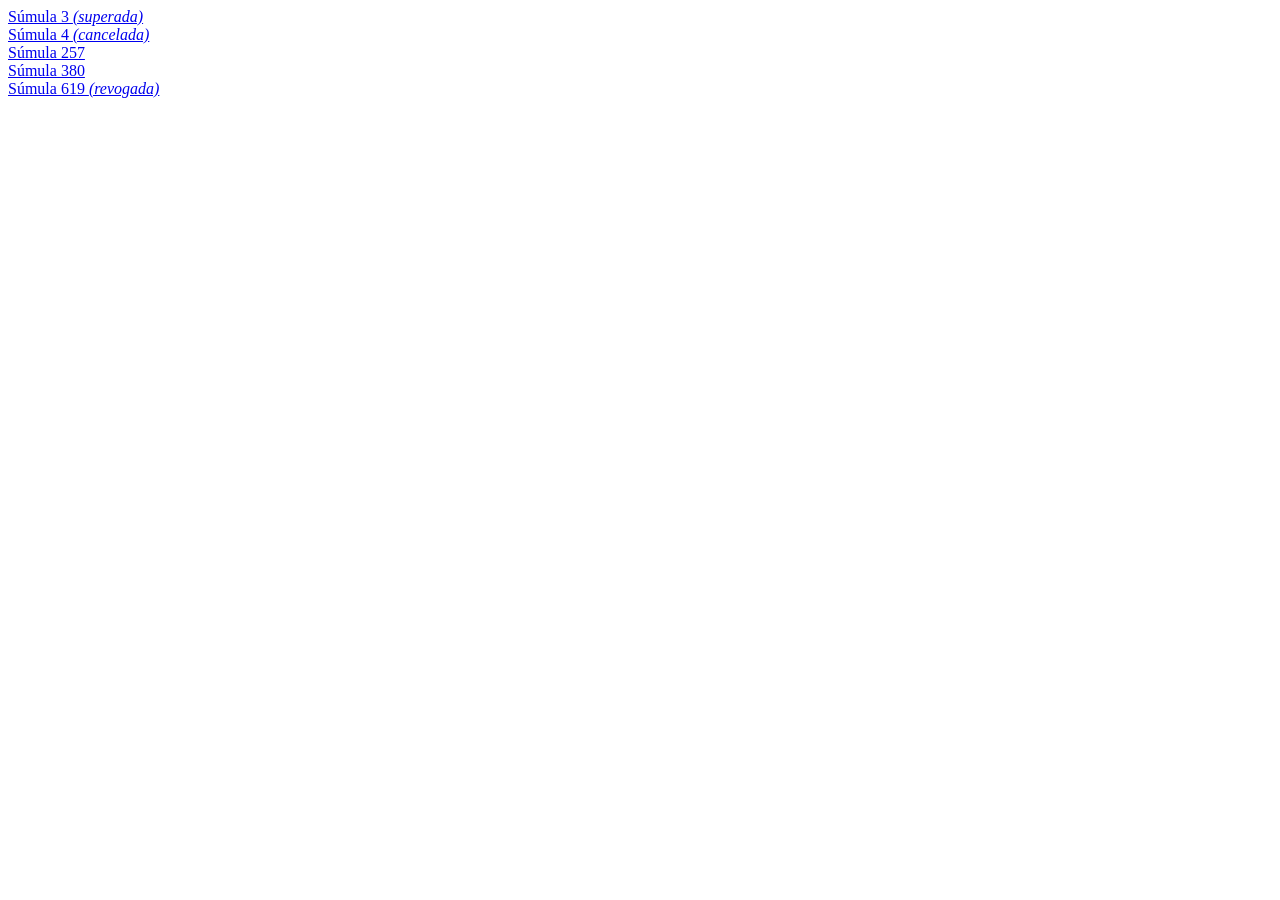
<file: tests/fixtures/precedentes/stf-indice-sumulas.html>
<html><body>
<div class="sumula-item"><a target="_blank" href="sumariosumulas.asp?base=30&sumula=1306">
	Súmula 3 <em>(superada)</em>
</a></div>
<div class="sumula-item"><a target="_blank" href="sumariosumulas.asp?base=30&sumula=1308">
	Súmula 4 <em>(cancelada)</em>
</a></div>
<div class="sumula-item"><a target="_blank" href="sumariosumulas.asp?base=30&sumula=4159">
	Súmula 257
</a></div>
<div class="sumula-item"><a target="_blank" href="sumariosumulas.asp?base=30&sumula=2482">
	Súmula 380
</a></div>
<div class="sumula-item"><a target="_blank" href="sumariosumulas.asp?base=30&sumula=1523">
	Súmula 619 <em>(revogada)</em>
</a></div>
</body></html>
</file>
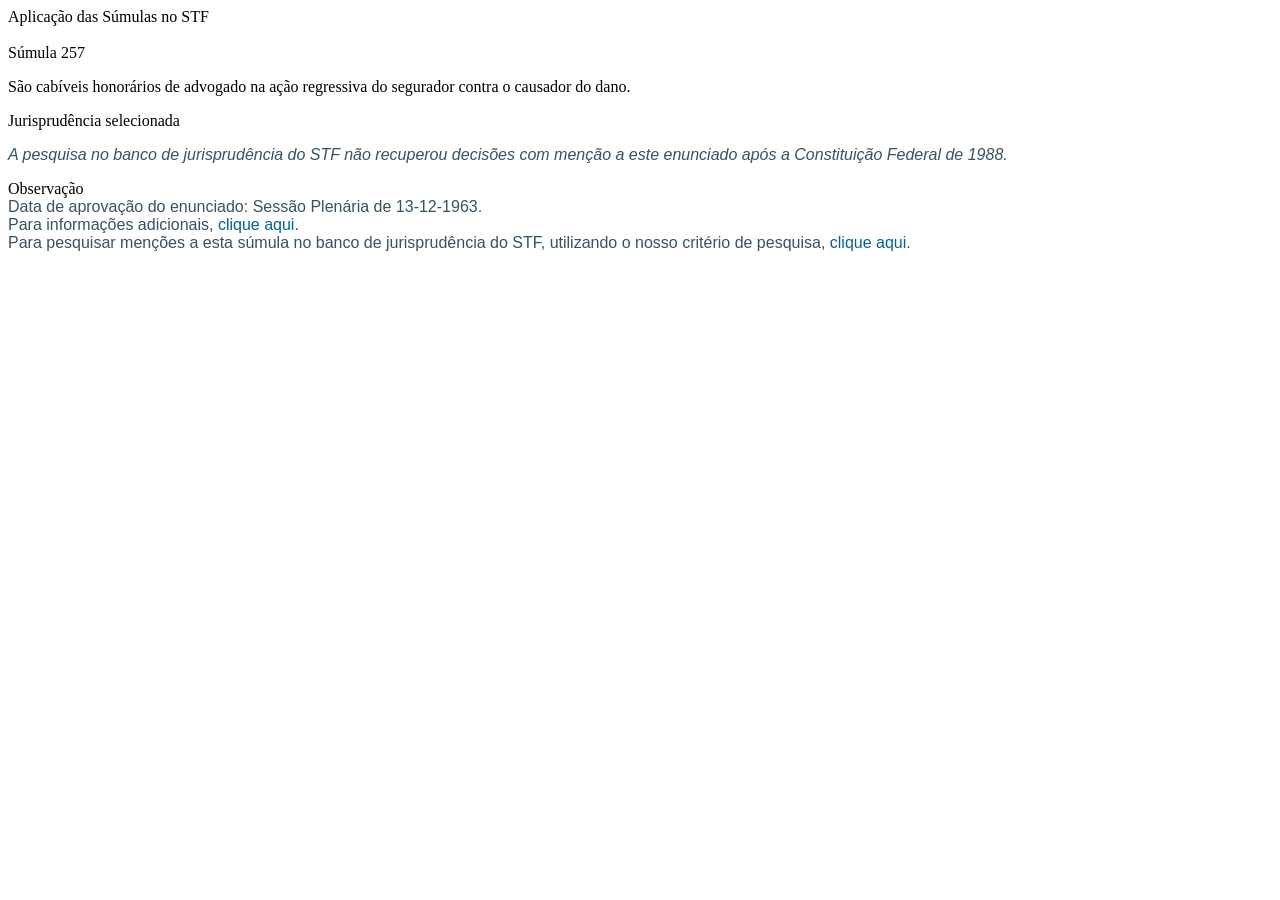
<file: tests/fixtures/precedentes/stf-sumula-257.html>
<html><body>
<section class="conteudo">
      <div class="container center-block p-0">
        <div class="titulo-formulario">Aplicação das Súmulas no STF</div>
        <div class="divider-titulo-formulario"></div>
        <br>
        <div class="titulo">
	Súmula 257
</div><div class="parCOM"><p>
	São cabíveis honorários de advogado na ação regressiva do segurador contra o causador do dano.</p>
</div><div class="titulo">
	Jurisprudência selecionada
</div><div class="parCOM"><p>
	<em style="padding: 0px; margin: 0px; vertical-align: top; color: rgb(56, 82, 96); font-family: tahoma, verdana, arial, sans-serif; text-align: justify;">A pesquisa no banco de jurisprudência do STF não recuperou decisões com menção a este enunciado após a Constituição Federal de 1988.</em></p>
</div><div class="titulo">
	Observação
</div><div class="parCOM"><div style="padding: 0px; margin: 0px; vertical-align: top; color: rgb(56, 82, 96); font-family: tahoma, verdana, arial, sans-serif; text-align: justify;">
	Data de aprovação do enunciado: Sessão Plenária de 13-12-1963.&nbsp;</div>
<div style="padding: 0px; margin: 0px; vertical-align: top; color: rgb(56, 82, 96); font-family: tahoma, verdana, arial, sans-serif; text-align: justify;">
	Para informações adicionais,&nbsp;<a href="https://jurisprudencia.stf.jus.br/pages/search/seq-sumula257/false" style="padding: 0px; margin: 0px; vertical-align: top; color: rgb(6, 97, 148); text-decoration-line: none;">clique aqui</a>.</div>
<div style="padding: 0px; margin: 0px; vertical-align: top; color: rgb(56, 82, 96); font-family: tahoma, verdana, arial, sans-serif; text-align: justify;">
	Para pesquisar menções a esta súmula no banco de jurisprudência do STF, utilizando o nosso critério de pesquisa,&nbsp;<a href="https://jurisprudencia.stf.jus.br/pages/search?base=acordaos&amp;sinonimo=true&amp;plural=true&amp;page=1&amp;pageSize=10&amp;queryString=%22SUMSTF%20257%22%20ou%20%22SUM%20257%20SUPREMO%20TRIBUNAL%20FEDERAL%22~2%20&amp;sort=_score&amp;sortBy=desc" style="padding: 0px; margin: 0px; vertical-align: top; color: rgb(6, 97, 148); text-decoration-line: none;">clique aqui</a>.&nbsp;</div>
</div>

      </div>
    </section>
</body></html>
</file>
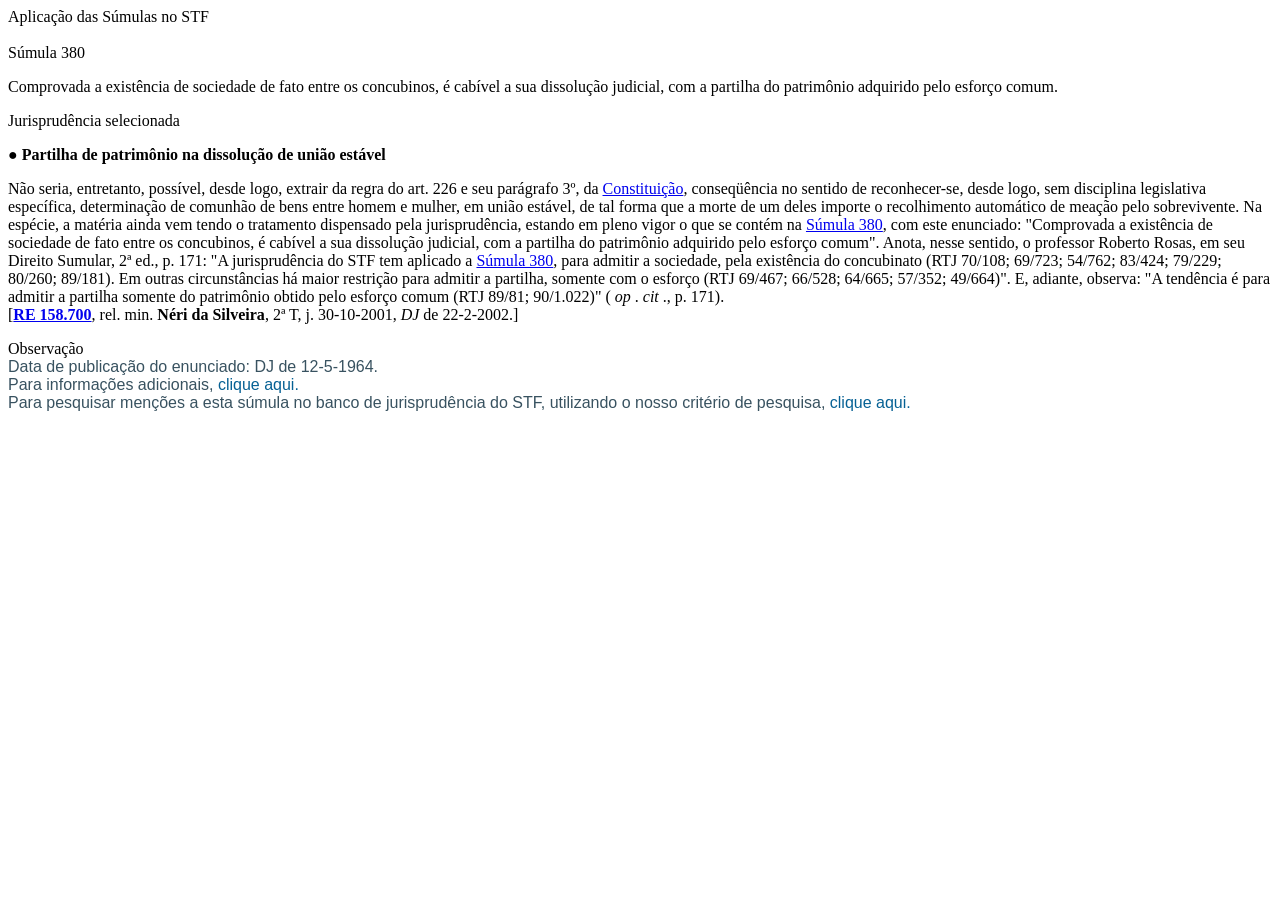
<file: tests/fixtures/precedentes/stf-sumula-380.html>
<html><body>
<section class="conteudo">
      <div class="container center-block p-0">
        <div class="titulo-formulario">Aplicação das Súmulas no STF</div>
        <div class="divider-titulo-formulario"></div>
        <br>
        <div class="titulo">
	Súmula 380
</div><div class="parCOM"><p>
	Comprovada a existência de sociedade de fato entre os concubinos, é cabível a sua dissolução judicial, com a partilha do patrimônio adquirido pelo esforço comum.</p>
</div><div class="titulo">
	Jurisprudência selecionada
</div><div class="parCOM"><p>
	<strong>&#9679; Partilha de patrimônio na dissolução de união estável</strong></p>
<p>
	Não seria, entretanto, possível, desde logo, extrair da regra do art. 226 e seu parágrafo 3º, da <a href="http://www.planalto.gov.br/ccivil_03/constituicao/constituicao.htm">Constituição</a>, conseqüência no sentido de reconhecer-se, desde logo, sem disciplina legislativa específica, determinação de comunhão de bens entre homem e mulher, em união estável, de tal forma que a morte de um deles importe o recolhimento automático de meação pelo sobrevivente. Na espécie, a matéria ainda vem tendo o tratamento dispensado pela jurisprudência, estando em pleno vigor o que se contém na <a href="https://jurisprudencia.stf.jus.br/pages/search/seq-sumula380/false">Súmula 380</a>, com este enunciado: "Comprovada a existência de sociedade de fato entre os concubinos, é cabível a sua dissolução judicial, com a partilha do patrimônio adquirido pelo esforço comum". Anota, nesse sentido, o professor Roberto Rosas, em seu Direito Sumular, 2ª ed., p. 171: "A jurisprudência do STF tem aplicado a <a href="https://jurisprudencia.stf.jus.br/pages/search/seq-sumula380/false">Súmula 380</a>, para admitir a sociedade, pela existência do concubinato (RTJ 70/108; 69/723; 54/762; 83/424; 79/229; 80/260; 89/181). Em outras circunstâncias há maior restrição para admitir a partilha, somente com o esforço (RTJ 69/467; 66/528; 64/665; 57/352; 49/664)". E, adiante, observa: "A tendência é para admitir a partilha somente do patrimônio obtido pelo esforço comum (RTJ 89/81; 90/1.022)" (&nbsp;<em>op</em>&nbsp;.&nbsp;<em>cit</em>&nbsp;., p. 171).<br />
	[<strong><a href="http://redir.stf.jus.br/paginadorpub/paginador.jsp?docTP=AC&amp;docID=212847" target="_blank">RE 158.700</a></strong>, rel. min. <strong>Néri da Silveira</strong>, 2ª T, j. 30-10-2001,<em> DJ</em> de 22-2-2002.]</p>
</div><div class="titulo">
	Observação
</div><div class="parCOM"><div style="padding: 0px; margin: 0px; vertical-align: top; color: rgb(56, 82, 96); font-family: tahoma, verdana, arial, sans-serif; text-align: justify;">
	Data de publicação do enunciado: DJ de 12-5-1964.</div>
<div style="padding: 0px; margin: 0px; vertical-align: top; color: rgb(56, 82, 96); font-family: tahoma, verdana, arial, sans-serif; text-align: justify;">
	Para informações adicionais,&nbsp;<a href="https://jurisprudencia.stf.jus.br/pages/search/seq-sumula380/false" style="padding: 0px; margin: 0px; vertical-align: top; color: rgb(6, 97, 148); text-decoration-line: none;">clique aqui.</a></div>
<div style="padding: 0px; margin: 0px; vertical-align: top; color: rgb(56, 82, 96); font-family: tahoma, verdana, arial, sans-serif; text-align: justify;">
	Para pesquisar menções a esta súmula no banco de jurisprudência do STF, utilizando o nosso critério de pesquisa,&nbsp;<a href="https://jurisprudencia.stf.jus.br/pages/search?base=acordaos&amp;sinonimo=true&amp;plural=true&amp;page=1&amp;pageSize=10&amp;queryString=%22SUMSTF%20380%22%20ou%20%22SUM%20380%20SUPREMO%20TRIBUNAL%20FEDERAL%22~2&amp;sort=_score&amp;sortBy=desc" style="padding: 0px; margin: 0px; vertical-align: top; color: rgb(6, 97, 148); text-decoration-line: none;">clique aqui.</a></div>
</div>

      </div>
    </section>
</body></html>
</file>
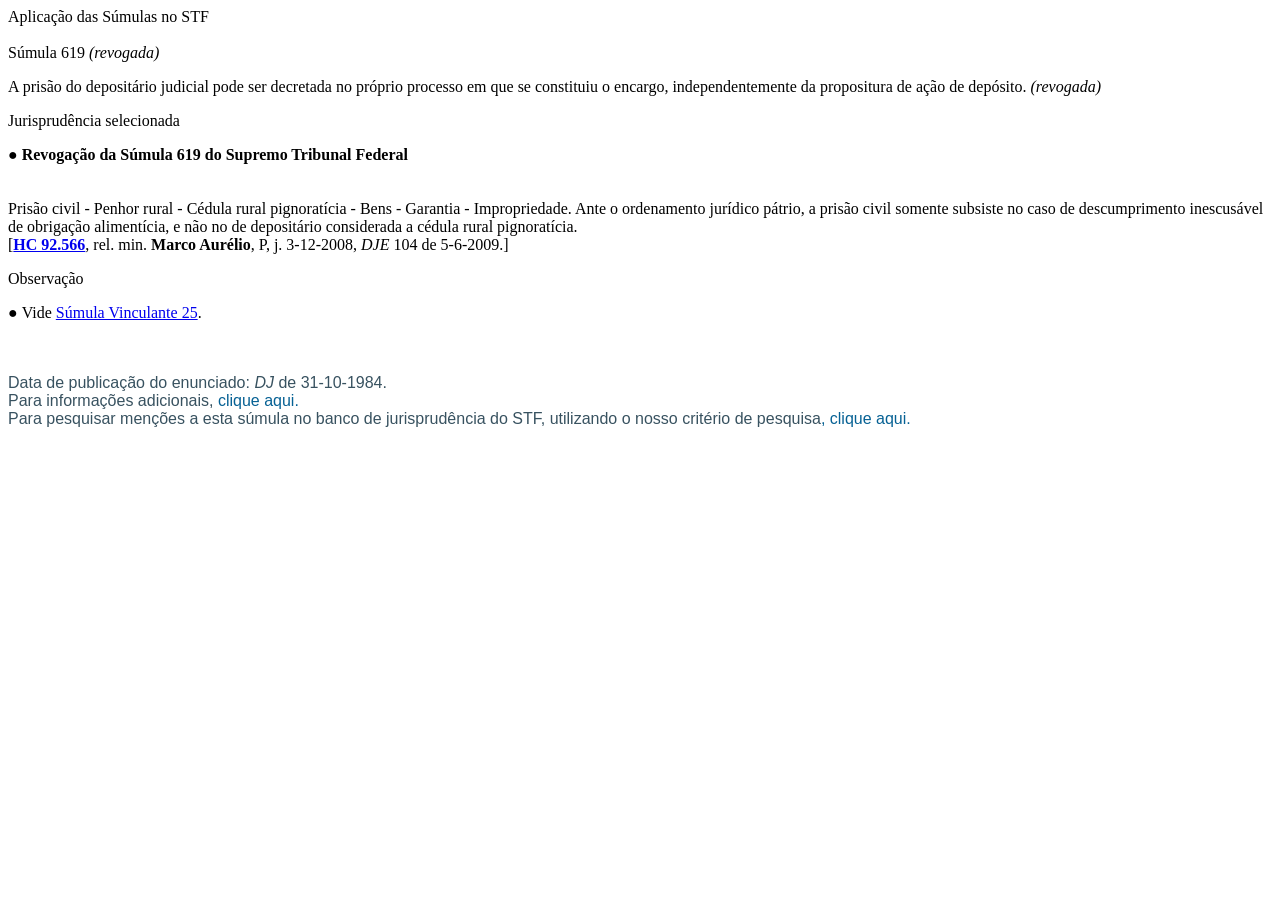
<file: tests/fixtures/precedentes/stf-sumula-619.html>
<html><body>
<section class="conteudo">
      <div class="container center-block p-0">
        <div class="titulo-formulario">Aplicação das Súmulas no STF</div>
        <div class="divider-titulo-formulario"></div>
        <br>
        <div class="titulo">
	Súmula 619 <em>(revogada)</em>
</div><div class="parCOM"><p>
	A prisão do depositário judicial pode ser decretada no próprio processo em que se constituiu o encargo, independentemente da propositura de ação de depósito. <em>(revogada)</em></p>
</div><div class="titulo">
	<d> Jurisprudência selecionada </d>
</div><div class="parCOM"><p>
	<strong>&#9679; Revogação&nbsp;da Súmula 619 do Supremo Tribunal Federal</strong><br />
	<br />
	<br />
	Prisão civil - Penhor rural - Cédula rural pignoratícia - Bens - Garantia - Impropriedade. Ante o ordenamento jurídico pátrio, a prisão civil somente subsiste no caso de descumprimento inescusável de obrigação alimentícia, e não no de depositário considerada a cédula rural pignoratícia.<br />
	[<strong><a href="http://redir.stf.jus.br/paginadorpub/paginador.jsp?docTP=AC&amp;docID=595384" target="_blank">HC 92.566</a></strong>, rel. min. <strong>Marco Aurélio</strong>, P, j. 3-12-2008, <em>DJE</em> 104 de 5-6-2009.]</p>
</div><div class="titulo">
	Observação
</div><div class="parCOM"><p>
	<strong>&#9679; </strong>Vide<strong>&nbsp;</strong><a href="https://jurisprudencia.stf.jus.br/pages/search/seq-sumula774/false" target="_blank">Súmula Vinculante 25</a>.<br />
	<br />
	&nbsp;</p>
<div style="padding: 0px; margin: 0px; vertical-align: top; color: rgb(56, 82, 96); font-family: tahoma, verdana, arial, sans-serif; text-align: justify;">
	Data de publicação do enunciado: <em>DJ</em> de 31-10-1984.</div>
<div style="padding: 0px; margin: 0px; vertical-align: top; color: rgb(56, 82, 96); font-family: tahoma, verdana, arial, sans-serif; text-align: justify;">
	Para informações adicionais,<a href="https://jurisprudencia.stf.jus.br/pages/search/seq-sumula619/false" style="padding: 0px; margin: 0px; vertical-align: top; color: rgb(6, 97, 148); text-decoration-line: none;">&nbsp;clique aqui.</a></div>
<div style="padding: 0px; margin: 0px; vertical-align: top; color: rgb(56, 82, 96); font-family: tahoma, verdana, arial, sans-serif; text-align: justify;">
	Para pesquisar menções a esta súmula no banco de jurisprudência do STF, utilizando o nosso critério de pesquisa<a href="https://jurisprudencia.stf.jus.br/pages/search?base=acordaos&amp;sinonimo=true&amp;plural=true&amp;page=1&amp;pageSize=10&amp;queryString=%22SUMSTF%20619%22%20ou%20%22SUM%20619%20SUPREMO%20TRIBUNAL%20FEDERAL%22~2&amp;sort=_score&amp;sortBy=desc" style="padding: 0px; margin: 0px; vertical-align: top; color: rgb(6, 97, 148); text-decoration-line: none;">, clique aqui.</a></div>
</div>

      </div>
    </section>
</body></html>
</file>
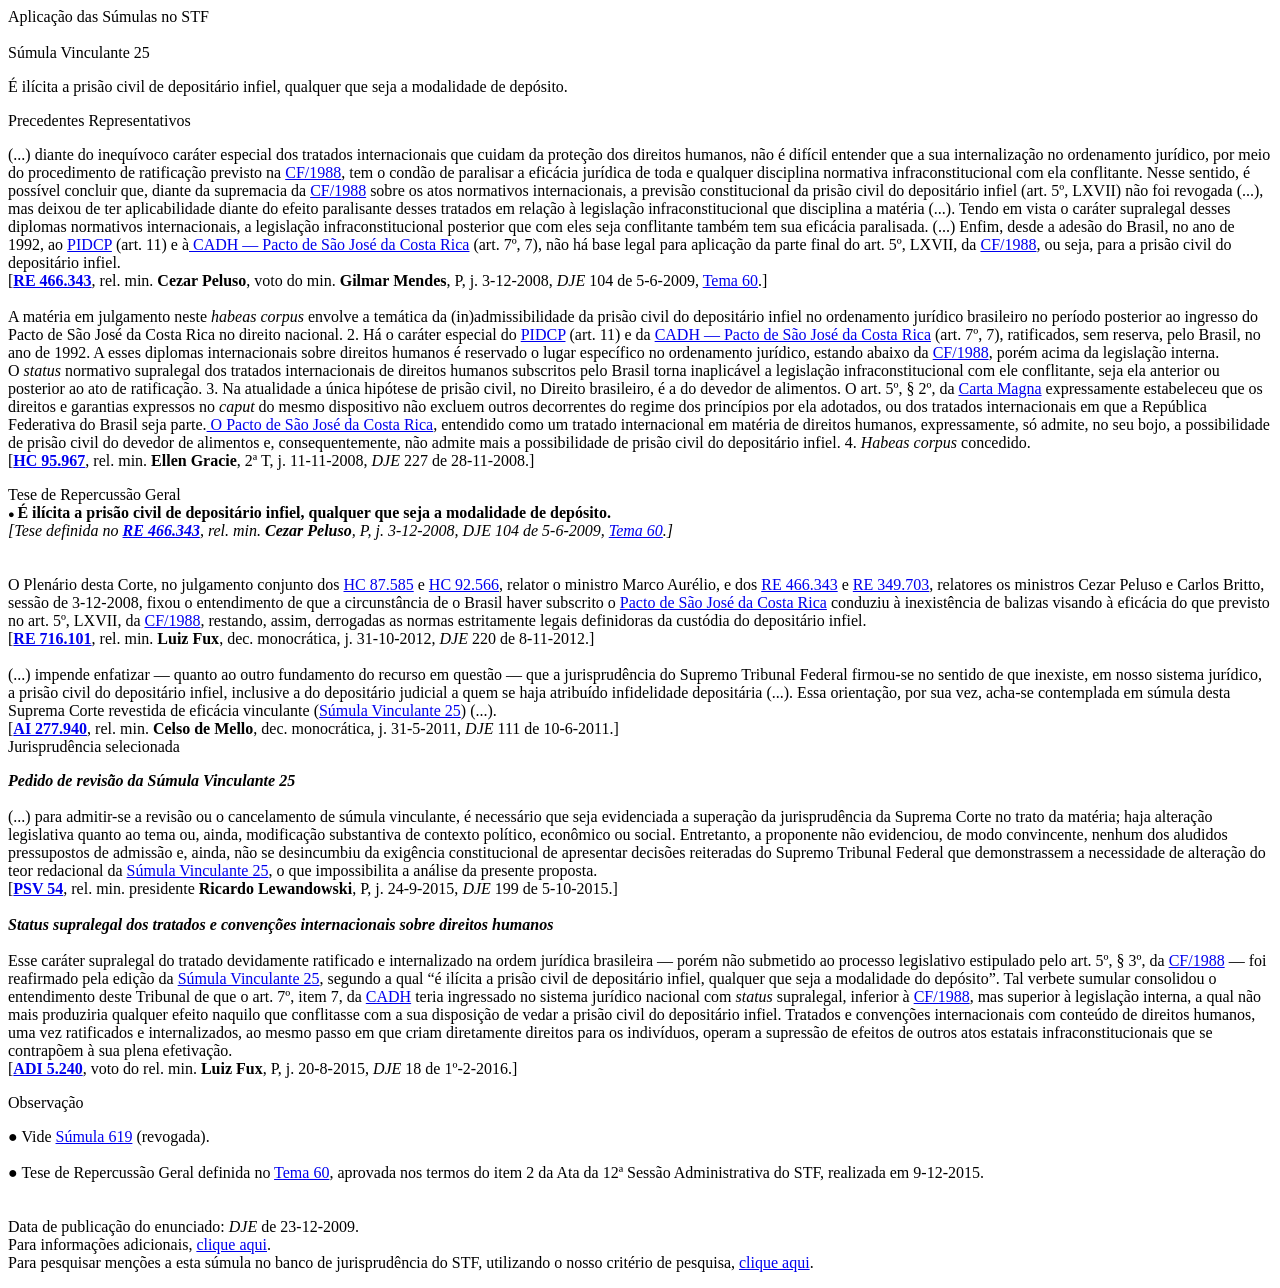
<file: tests/fixtures/precedentes/stf-sv-25.html>
<html><body>
<section class="conteudo">
      <div class="container center-block p-0">
        <div class="titulo-formulario">Aplicação das Súmulas no STF</div>
        <div class="divider-titulo-formulario"></div>
        <br>
        <div class="titulo">
	Súmula Vinculante 25
</div><div class="parCOM"><p>
	É ilícita a prisão civil de depositário infiel, qualquer que seja a modalidade de depósito.</p>
</div><div class="titulo">
	Precedentes Representativos
</div><div class="parCOM"><p>
	(...) diante do inequívoco caráter especial dos tratados internacionais que cuidam da proteção dos direitos humanos, não é difícil entender que a sua internalização no ordenamento jurídico, por meio do procedimento de ratificação previsto na <a href="https://www.planalto.gov.br/ccivil_03/constituicao/constituicao.htm" target="_blank">CF/1988</a>, tem o condão de paralisar a eficácia jurídica de toda e qualquer disciplina normativa infraconstitucional com ela conflitante. Nesse sentido, é possível concluir que, diante da supremacia da <a href="https://www.planalto.gov.br/ccivil_03/constituicao/constituicao.htm" target="_blank">CF/1988</a> sobre os atos normativos internacionais, a previsão constitucional da prisão civil do depositário infiel (art.&nbsp;5º, LXVII) não foi revogada (...), mas deixou de ter aplicabilidade diante do efeito paralisante desses tratados em relação à legislação infraconstitucional que disciplina a matéria (...). Tendo em vista o caráter supralegal desses diplomas normativos internacionais, a legislação infraconstitucional posterior que com eles seja conflitante também tem sua eficácia paralisada. (...) Enfim, desde a adesão do Brasil, no ano de 1992, ao <a href="http://www.planalto.gov.br/ccivil_03/decreto/1990-1994/d0592.htm">PIDCP</a> (art.&nbsp;11) e à<a href="https://www.cidh.oas.org/basicos/portugues/c.convencao_americana.htm"> CADH&nbsp;&#151; Pacto de São José da Costa Rica</a> (art.&nbsp;7º, 7), não há base legal para aplicação da parte final do art.&nbsp;5º,&nbsp;LXVII, da <a href="https://www.planalto.gov.br/ccivil_03/constituicao/constituicao.htm" target="_blank">CF/1988</a>, ou seja, para a prisão civil do depositário infiel.<br />
	[<a href="http://redir.stf.jus.br/paginadorpub/paginador.jsp?docTP=AC&amp;docID=595444" target="_blank"><strong>RE&nbsp;466.343</strong></a>, rel. min. <strong>Cezar Peluso</strong>, voto do min. <strong>Gilmar Mendes</strong>, P, j. 3-12-2008, <em>DJE</em>&nbsp;104 de 5-6-2009, <a href="https://portal.stf.jus.br/jurisprudenciaRepercussao/verAndamentoProcesso.asp?incidente=2343529&amp;numeroProcesso=466343&amp;classeProcesso=RE&amp;numeroTema=60" target="_blank">Tema 60</a>.]<br />
	<br />
	A matéria em julgamento neste <em>habeas corpus</em> envolve a temática da (in)admissibilidade da prisão civil do depositário infiel no ordenamento jurídico brasileiro no período posterior ao ingresso do Pacto de São José da Costa Rica no direito nacional. 2.&nbsp;Há o caráter especial do <a href="http://www.planalto.gov.br/ccivil_03/decreto/1990-1994/d0592.htm">PIDCP</a> (art.&nbsp;11) e da <a href="https://www.cidh.oas.org/basicos/portugues/c.convencao_americana.htm" target="_blank">CADH&nbsp;&#151; Pacto de São José da Costa Rica</a> (art.&nbsp;7º, 7), ratificados, sem reserva, pelo Brasil, no ano de 1992. A&nbsp;esses diplomas internacionais sobre direitos humanos é reservado o lugar específico no ordenamento jurídico, estando abaixo da <a href="https://www.planalto.gov.br/ccivil_03/constituicao/constituicao.htm">CF/1988</a>, porém acima da legislação interna. O&nbsp;<em>status </em>normativo supralegal dos tratados internacionais de direitos humanos subscritos pelo Brasil torna inaplicável a legislação infraconstitucional com ele conflitante, seja ela anterior ou posterior ao ato de ratificação. 3.&nbsp;Na atualidade a única hipótese de prisão civil, no Direito brasileiro, é a do devedor de alimentos. O&nbsp;art.&nbsp;5º, §&nbsp;2º, da <a href="https://www.planalto.gov.br/ccivil_03/constituicao/constituicao.htm" target="_blank">Carta Magna</a> expressamente estabeleceu que os direitos e garantias expressos no <em>caput </em>do mesmo dispositivo não excluem outros decorrentes do regime dos princípios por ela adotados, ou dos tratados internacionais em que a República Federativa do Brasil seja parte.<a href="https://www.cidh.oas.org/basicos/portugues/c.convencao_americana.htm"> O&nbsp;Pacto de São José da Costa Rica</a>, entendido como um tratado internacional em matéria de direitos humanos, expressamente, só admite, no seu bojo, a possibilidade de prisão civil do devedor de alimentos e, consequentemente, não admite mais a possibilidade de prisão civil do depositário infiel. 4.&nbsp;<em>Habeas corpus</em> concedido.<br />
	[<a href="http://redir.stf.jus.br/paginadorpub/paginador.jsp?docTP=AC&amp;docID=565687" target="_blank"><strong>HC&nbsp;95.967</strong></a>, rel. min. <strong>Ellen Gracie</strong>, 2ª&nbsp;T, j. 11-11-2008, <em>DJE&nbsp;</em>227 de 28-11-2008.]</p>
</div><div class="titulo">
	Tese de Repercussão Geral
</div><div class="parCOM"><div>
	<span style="font-size: 11px;">&#9679;&nbsp;</span><strong>É ilícita a prisão civil de depositário infiel, qualquer que seja a modalidade de depósito.</strong><br />
	<em>[Tese definida no <a href="http://redir.stf.jus.br/paginadorpub/paginador.jsp?docTP=AC&amp;docID=595444"><strong>RE 466.343</strong></a>, rel. min. <strong>Cezar Peluso</strong>, P, j. 3-12-2008, DJE 104 de 5-6-2009, <a href="https://portal.stf.jus.br/jurisprudenciaRepercussao/verAndamentoProcesso.asp?incidente=2343529&amp;numeroProcesso=466343&amp;classeProcesso=RE&amp;numeroTema=60">Tema 60</a>.]</em><br />
	<br />
	<br />
	O Plenário desta Corte, no julgamento conjunto dos <a href="http://redir.stf.jus.br/paginadorpub/paginador.jsp?docTP=AC&amp;docID=597891">HC&nbsp;87.585</a> e <a href="http://redir.stf.jus.br/paginadorpub/paginador.jsp?docTP=AC&amp;docID=595384">HC&nbsp;92.566</a>, relator o ministro Marco Aurélio, e dos <a href="http://redir.stf.jus.br/paginadorpub/paginador.jsp?docTP=AC&amp;docID=595444">RE&nbsp;466.343</a> e <a href="http://redir.stf.jus.br/paginadorpub/paginador.jsp?docTP=AC&amp;docID=595406">RE&nbsp;349.703</a>, relatores os ministros Cezar Peluso e Carlos Britto, sessão de 3-12-2008, fixou o entendimento de que a circunstância de o Brasil haver subscrito o <a href="https://www.cidh.oas.org/basicos/portugues/c.convencao_americana.htm">Pacto de São José da Costa Rica</a> conduziu à inexistência de balizas visando à eficácia do que previsto no art.&nbsp;5º, LXVII, da <a href="https://www.planalto.gov.br/ccivil_03/constituicao/constituicao.htm">CF/1988</a>, restando, assim, derrogadas as normas estritamente legais definidoras da custódia do depositário infiel.<br />
	[<a href="https://portal.stf.jus.br/processos/downloadPeca.asp?id=110311793&amp;ext=.pdf"><strong>RE&nbsp;716.101</strong></a>, rel. min. <strong>Luiz Fux</strong>, dec. monocrática, j. 31-10-2012, <em>DJE</em>&nbsp;220 de 8-11-2012.]<br />
	<br />
	(...) impende enfatizar&nbsp;&#151; quanto ao outro fundamento do recurso em questão&nbsp;&#151; que a jurisprudência do Supremo Tribunal Federal firmou-se no sentido de que inexiste, em nosso sistema jurídico, a prisão civil do depositário infiel, inclusive a do depositário judicial a quem se haja atribuído infidelidade depositária (...). Essa orientação, por sua vez, acha-se contemplada em súmula desta Suprema Corte revestida de eficácia vinculante (<a href="https://jurisprudencia.stf.jus.br/pages/search/seq-sumula774/false">Súmula Vinculante 25</a>) (...).<br />
	[<a href="https://portal.stf.jus.br/processos/downloadPeca.asp?id=35634410&amp;ext=.pdf"><strong>AI&nbsp;277.940</strong></a>, rel. min. <strong>Celso de Mello</strong>, dec. monocrática, j. 31-5-2011, <em>DJE&nbsp;</em>111 de 10-6-2011.]</div>
</div><div class="titulo">
	Jurisprudência selecionada
</div><div class="parCOM"><p>
	<em><strong>Pedido de revisão da Súmula Vinculante 25&nbsp;</strong></em><br />
	<br />
	(...) para admitir-se a revisão ou o cancelamento de súmula vinculante, é necessário que seja evidenciada a superação da jurisprudência da Suprema Corte no trato da matéria; haja alteração legislativa quanto ao tema ou, ainda, modificação substantiva de contexto político, econômico ou social. Entretanto, a proponente não evidenciou, de modo convincente, nenhum dos aludidos pressupostos de admissão e, ainda, não se desincumbiu da exigência constitucional de apresentar decisões reiteradas do Supremo Tribunal Federal que demonstrassem a necessidade de alteração do teor redacional da <a href="https://jurisprudencia.stf.jus.br/pages/search/seq-sumula774/false">Súmula Vinculante 25</a>, o que impossibilita a análise da presente proposta.<br />
	[<a href="https://portal.stf.jus.br/processos/detalhe.asp?incidente=3964906"><strong>PSV 54</strong></a>, rel. min. presidente <strong>Ricardo Lewandowski</strong>, P, j. 24-9-2015, <em>DJE </em>199 de 5-10-2015.]<br />
	<br />
	<em><strong>Status supralegal dos tratados e convenções internacionais sobre direitos humanos</strong></em><br />
	<br />
	Esse caráter supralegal do tratado devidamente ratificado e internalizado na ordem jurídica brasileira&nbsp;&#151; porém não submetido ao processo legislativo estipulado pelo art.&nbsp;5º, §&nbsp;3º, da <a href="https://www.planalto.gov.br/ccivil_03/constituicao/constituicao.htm">CF/1988</a>&nbsp;&#151; foi reafirmado pela edição da <a href="https://jurisprudencia.stf.jus.br/pages/search/seq-sumula774/false">Súmula Vinculante 25</a>, segundo a qual &#147;é ilícita a prisão civil de depositário infiel, qualquer que seja a modalidade do depósito&#148;. Tal verbete sumular consolidou o entendimento deste&nbsp;Tribunal de que o art.&nbsp;7º, item 7, da <a href="https://www.cidh.oas.org/basicos/portugues/c.convencao_americana.htm">CADH</a> teria ingressado no sistema jurídico nacional com <em>status </em>supralegal, inferior à <a href="https://www.planalto.gov.br/ccivil_03/constituicao/constituicao.htm">CF/1988</a>, mas superior à legislação interna, a qual não mais produziria qualquer efeito naquilo que conflitasse com a sua disposição de vedar a prisão civil do depositário infiel. Tratados e convenções internacionais com conteúdo de direitos humanos, uma vez ratificados e internalizados, ao mesmo passo em que criam diretamente direitos para os indivíduos, operam a supressão de efeitos de outros atos estatais infraconstitucionais que se contrapõem à sua plena efetivação.<br />
	[<a href="http://redir.stf.jus.br/paginadorpub/paginador.jsp?docTP=TP&amp;docID=10167333"><strong>ADI&nbsp;5.240</strong></a>, voto do rel. min. <strong>Luiz Fux</strong>, P, j. 20-8-2015, <em>DJE&nbsp;</em>18 de 1º-2-2016.]</p>
</div><div class="titulo">
	Observação
</div><div class="parCOM"><p>
	&#9679; Vide&nbsp;<a href="https://jurisprudencia.stf.jus.br/pages/search/seq-sumula619/false">Súmula 619</a>&nbsp;(revogada).<br />
	<br />
	&#9679; Tese de Repercussão Geral definida no <a href="https://portal.stf.jus.br/jurisprudenciaRepercussao/verAndamentoProcesso.asp?incidente=2343529&amp;numeroProcesso=466343&amp;classeProcesso=RE&amp;numeroTema=60">Tema 60</a>, aprovada nos termos do item 2 da Ata da 12ª Sessão Administrativa do STF, realizada em 9-12-2015.<br />
	<br />
	<br />
	Data de publicação do enunciado: <em>DJE</em> de 23-12-2009.<br />
	Para informações adicionais,&nbsp;<a href="https://jurisprudencia.stf.jus.br/pages/search/seq-sumula774/false" target="_blank">clique aqui</a>.<br />
	Para pesquisar menções a esta súmula no banco de jurisprudência do STF, utilizando o nosso critério de pesquisa,&nbsp;<a href="https://jurisprudencia.stf.jus.br/pages/search?base=acordaos&amp;sinonimo=true&amp;plural=true&amp;page=1&amp;pageSize=10&amp;queryString=%22SUV%2025%22%20ou%20%22SUM%2025%20VINCULANTE%22~2%20ou%20%22S%C3%9AMULA%20VINCULANTE%2025%22%20ou%20%22S%C3%9AMULA%20VINCULANTE%20N%2025%22%20ou%20%22S%C3%9AMULA%20VINCULANTE%20N%C2%BA%2025%22%20ou%20%22ENUNCIADO%20VINCULANTE%2025%22~2%20ou%20%22VERBETE%20VINCULANTE%2025%22~2&amp;sort=_score&amp;sortBy=desc" target="_blank">clique aqui</a>.</p>
</div>

      </div>
    </section>
</body></html>
</file>
